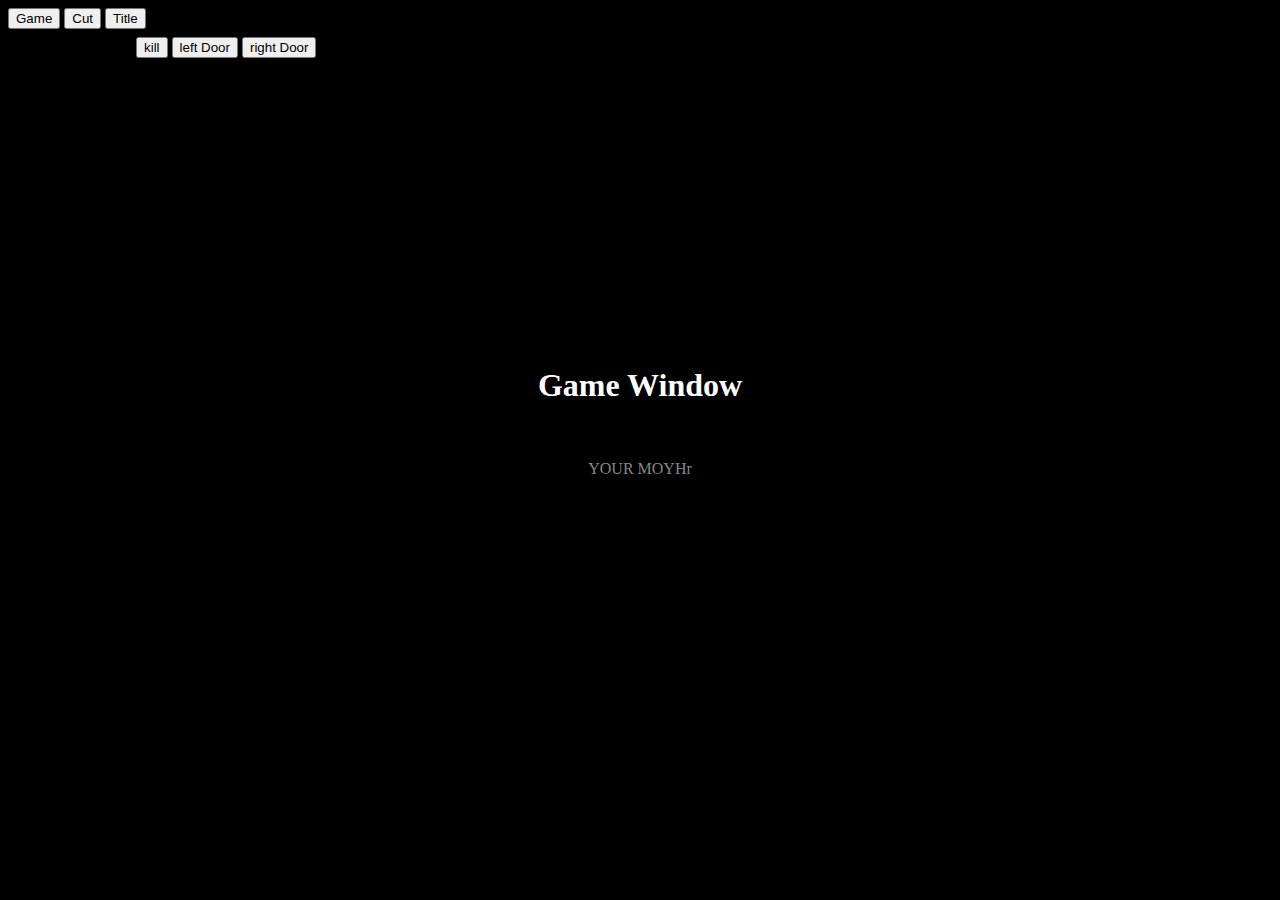
<file: index.html>
<!DOCTYPE html>
<html lang="en">
<head>
    <meta charset="UTF-8">
    <meta http-equiv="X-UA-Compatible" content="IE=edge">
    <meta name="viewport" content="width=device-width, initial-scale=1.0">
    <link rel="stylesheet" href="styles/home.css">
    <title>Ten Times at Timmy's</title>
    <script src="src/game/main.js" defer></script>
    <script src="src/office/main.js" defer></script>
    <script src="src/title/main.js" defer></script>
</head>
<body>
    <div class="buttonContainer">
        <button onclick="changeBackdrop('game.html')">Game</button>
        <button onclick="changeBackdrop('cutscene.html')">Cut</button>
        <button onclick="changeBackdrop('titlescreen.html')">Title</button>
    </div>

    <div class="gameContainer">
        <iframe class="gameWindow" src="game.html" frameborder="0" width="1024" height="768" id="content-frame"></iframe>
    </div>
</body>
</html>
</file>
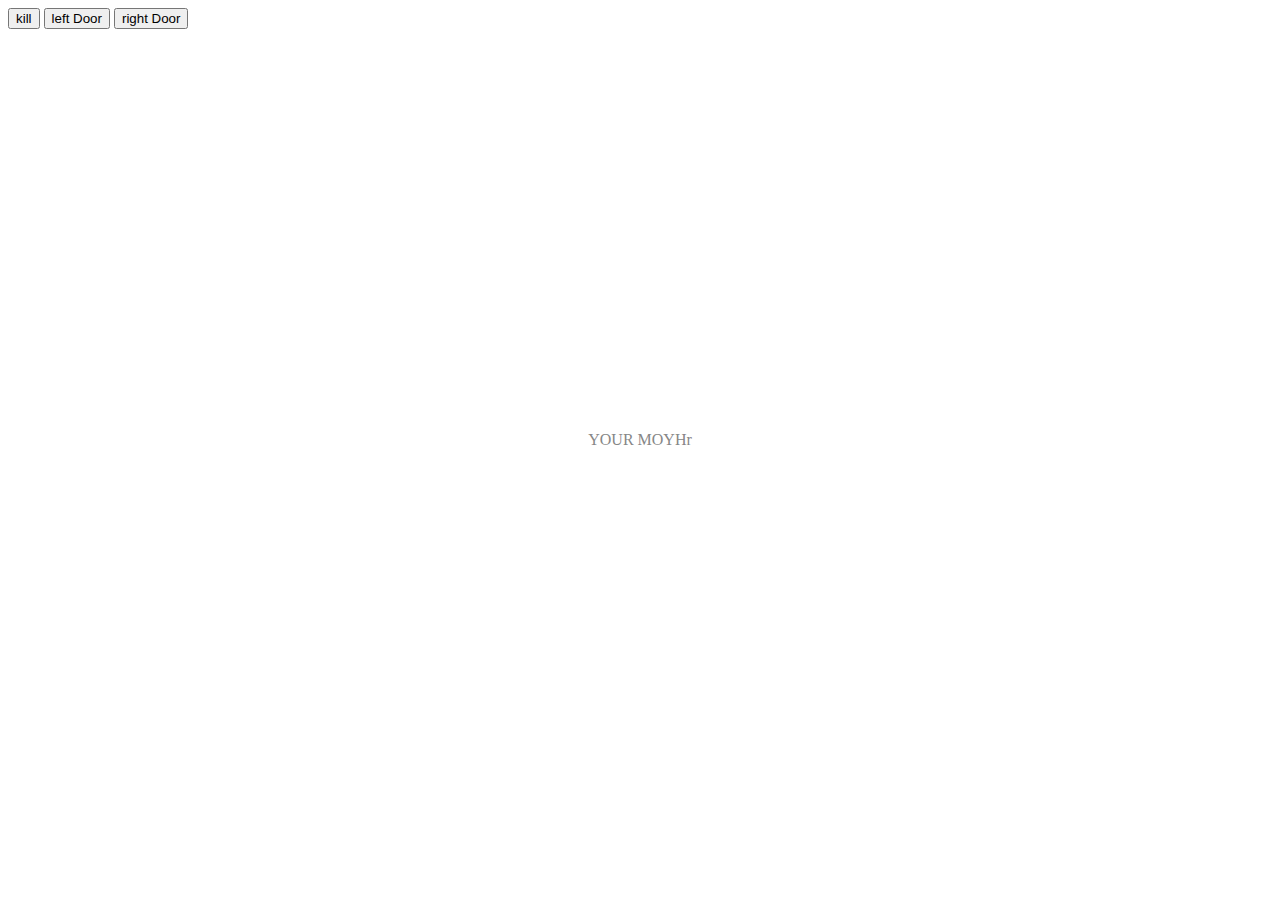
<file: game.html>
<script src="src/game/main.js" defer></script>
<button id="killGame">kill</button>
<button id="leftDoor">left Door</button>
<button id="rightDoor">right Door</button>

<body id="gameback">
    <div id="start">
        <br><br><br><br><br><br><br><br><br><br><br><br><br><br><br><br>
        <h1 style="text-align: center; color: white;">Game Window</h1><br>
        <p style="text-align: center; color: rgb(135, 135, 135);">YOUR MOYHr</p>
    </div>
</body>
</file>
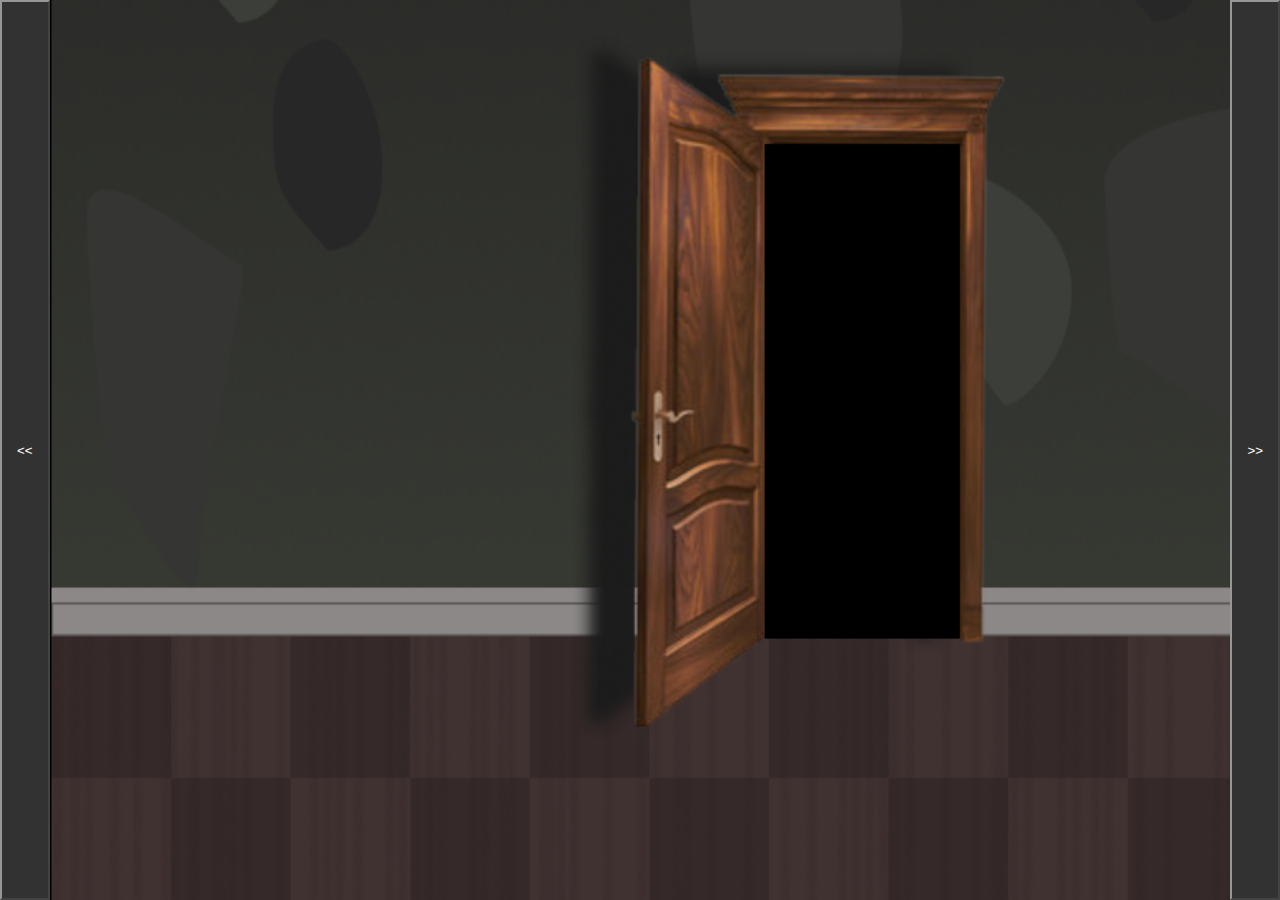
<file: office.html>
<!DOCTYPE html>
    <html lang="en">
        <head>
            <meta charset="UTF-8">
            <meta http-equiv="X-UA-Compatible" content="IE=edge">
            <meta name="viewport" content="width=device-width, initial-scale=1.0">
            <link rel="stylesheet" href="styles/scene.office.css">
            <link rel="stylesheet" href="styles/global.css">
            <script src="src/office/main.js" defer></script>
            <title>Office</title>
        </head>
        <body>
            <div>
                <h1></h1>
            </div>
            <div id="office">
                <button id="swipeLeft" class="sideButton"><<</button>
                <div id="officeViewContainer">
                    <div class="officeView" id="officeOne">
                        <img class="officeBack" id="Wall4" src="public/Wall4.png">
                        <img class="doorOpen" id="door1" src="public/openDoor.png">
                    </div>

                    <div class="officeView" id="officeTwo">
                        <img class="officeBack" src="public/Wall1.png">
                    </div>

                    <div class="officeView" id="officeThree">
                        <img class="officeBack" id="Wall2" src="public/Wall2.png">
                        <img class="doorOpen" id="door2" src="public/openDoor.png">
                    </div>

                    <div class="officeView" id="officeFour">
                        <img class="officeBack"  id="Wall3" src="public/Wall3.png">
                        <button class="emergency">
                            <h3 id="text">EMERGENCY</h3>
                            <img id="button" src="public/button_unpressed.png">
                            <img id="buttonShadow" src="public/button_unpressed.png">
                        </button>
                    </div>
                </div>

                
                <button id="swipeRight" class="sideButton">>></button>
                
            </div>
        </body>
    </html>
</file>
<file: styles/home.css>
/* ================================== Animation Styling ================================== */
    /* ----------- Variables ----------- */
        :root {
          --ease-in-3s: ease-in 3s;
          --ease-in-6s: ease-in 6s;
          --ease-in-8s: ease-in 8s;
          --fadeIn: fadeIn;
          --fadeIn2: fadeIn2;
          --fadeIn3: fadeIn3;
          --fadeIn4: fadeIn4;
        }
    /* --------------------------------- */


    /* --- Keyframes Animations --- */
        @keyframes fadeIn {
          0%, 40% {
              opacity: 0;
          }
          100% {
              opacity: 1;
          }
        }

        @keyframes fadeIn2 {
          0%, 60% {
              opacity: 0;
          }
          100% {
              opacity: 0.5;
          }
        }

        @keyframes fadeIn3 {
          0%, 75% {
              opacity: 0;
          }
          100% {
              opacity: 1;
          }
        }

        @keyframes fadeIn4 {
          0%, 75% {
              opacity: 0;
          }
          100% {
              opacity: 0.45;
          }
        }
    /* ---------------------------- */
/* ======================================================================================= */


/* -------------------- Base Styling -------------------- */
    body {
      padding: 0;
      background-color: black;
      color: white;
      overflow-y: hidden;
    }

    #gameback {
      padding: 0;
      animation: var(--fadeIn) var(--ease-in-3s);
      height: 100%;
    }
/* ------------------------------------------------------ */


/* ================================ Title Screen Styling ================================ */
    /* --------------- Start Button Styling --------------- */
        #start {
          animation: var(--fadeIn4) var(--ease-in-8s);
          position: absolute;
          top: 70%;
          left: 26%;
          color: white;
          text-decoration: none;
          font-family: "Road Rage";
          font-size: 35px;
          opacity: 0.45;
          transition: 1.25s;
        }

        #start:hover {
          transform: translateX(-15%) translateY(-12%);
          cursor: pointer;
          font-size: 50px;
          opacity: 1;
        }
    /* ---------------------------------------------------- */


    /* --------------- Reset Button Styling --------------- */
        #reset {
          animation: var(--fadeIn3) var(--ease-in-8s);
          font-family: "Creepster";
          position: absolute;
          top: 95%;
          left: 96%;
          color: rgb(165, 42, 42);
          text-decoration: none;
          transition: 1.25s;
        }

        #reset:hover {
          top: 94.5%;
          left: 95.5%;
          text-shadow: 0px 0px 25px red;
          font-size: larger;
        }
    /* ---------------------------------------------------- */


    /* ----------- Background & Title Styling ----------- */
        #background {
          width: 100%;
          margin-top: -3%;
        }

        #title {
          animation: var(--fadeIn2) var(--ease-in-6s);
          opacity: 0.5;
          width: 50%;
          position: absolute;
          top: 15%;
          left: 5%;
        }
    /* -------------------------------------------------- */
/* ====================================================================================== */




/* ================================ Index Styling ================================ */

    /* ----------- IFrame Styling ----------- */
        .gameContainer {
          display: flex;
          justify-content: center;
          align-items: center;
        }

    /* -------------------------------------- */


/* =============================================================================== */
</file>
<file: styles/scene.office.css>
*{
    padding: 0px;
    margin: 0px;
}

body{
    width: 100vw;
    overscroll-behavior: none;
}

#office{
    background-color: black;

    height: 100vh;
    display: flex;
    flex-direction: row;
}

#officeViewContainer{
    padding: none;
    margin: none;
    height: 100vh;
    display: grid;
    grid-template-columns: 100vw 100vw 100vw 100vw;
    overflow-y: hidden;
    scrollbar-width: none;
    scroll-snap-type: x mandatory;
}

.officeView{
    display: flex;
    scroll-snap-align: center;
    min-width: 90vh;
    min-height: 100vh;
    width: 100vw;
    padding: 0%;
}

.officeBack {
    align-self: center;
    justify-self: center;
    width: 100vw;
}

.sideButton{
    width: 5vw;
    height: 100vh;
    padding: 15px;

    border-color: rgb(151, 151, 151);
    border-radius: 0;

    color: white;
    font-family:Impact, Haettenschweiler, 'Arial Narrow Bold', sans-serif;
    background-color: rgb(50, 50, 50);
}

.left{
    float: left;
}

.right{
    float: right;
}




.doorOpen {
    position: relative;
    right: 80%;
    top: 3%;
    height:80%;
}

#door1 {
    transform: rotateY(180deg);
    right:88%;
}

#Wall4, #Wall2, #Wall3 {
    height: 150%;
    right: 1%;
}


.emergency {
    height: 10%;
    position: relative;
    right: 55%;
    top: 20%;

    background-color: rgba(0, 0, 0, 0);
    border: none;

    cursor: pointer;
}

.emergency:active {
    background: url("public/button_pressed.png");
}

#text {
    transform: translateY(90px);
}


#button {
    transform: translateY(98px);
}

#button:active {
    filter:brightness(2);
    transform: translateY(102px);
}
</file>
<file: styles/global.css>
.hidden{
    display: none;
}
</file>
